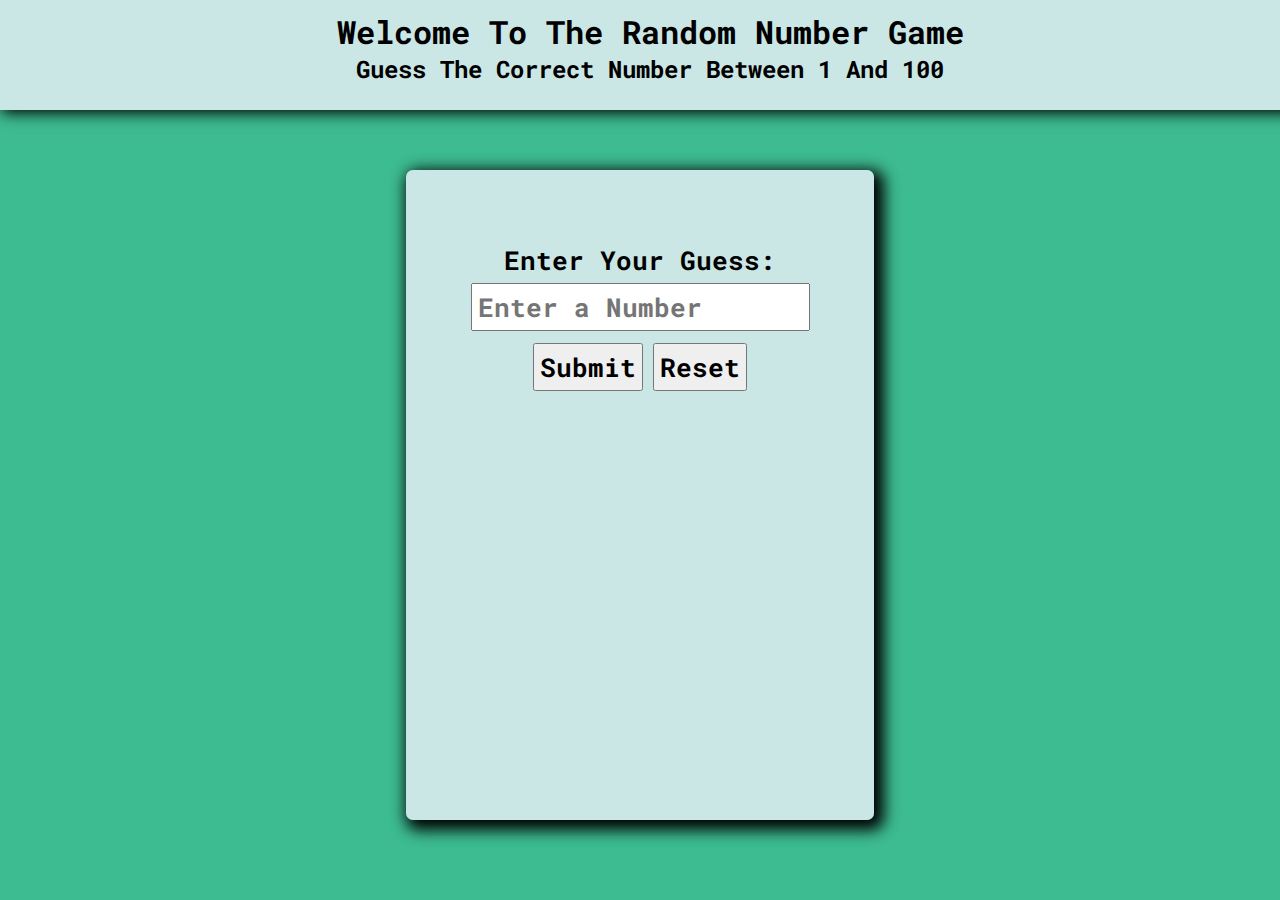
<file: index.html>
<!DOCTYPE html>
<html lang="en">

<head>
    <meta charset="UTF-8">
    <meta name="viewport" content="width=device-width, initial-scale=1.0">
    <title>Random Number</title>
    <link rel="preconnect" href="https://fonts.googleapis.com">
    <link rel="preconnect" href="https://fonts.gstatic.com" crossorigin>
    <link
        href="https://fonts.googleapis.com/css2?family=Jersey+15&family=Roboto+Mono:ital,wght@0,100..700;1,100..700&display=swap"
        rel="stylesheet">
    <link rel="stylesheet" href="Randomnum.css">
    <link rel="stylesheet" href="responsive.css">
    <link rel="icon" href="Images/istockphoto-157030584-612x612.jpg">
</head>

<body>
    <header>
        <h1>Welcome To The Random Number Game</h1>
        <h2>Guess The Correct Number Between 1 And 100</h2>
    </header>
    <main>
        <div class="container">
            <div class="box">
                <h1 id="Congrat"></h1>
                <h3 id="Out"></h3>
                <div class="img">
                    <img src="Images/istockphoto-157030584-612x612.jpg" alt="Congratulation" id="image">
                </div>
                <div class="box2">
                    <label for="guess" class="guess">Enter Your Guess:</label>
                    <input type="text" id="inp" class="guess" placeholder="Enter a Number">
                    <button id="btn" class="btn guess">Submit</button>
                    <button id="btnreset" class="btn guess">Reset</button>
                </div>
            </div>
        </div>
    </main>
    <script src="Randomnum.js"></script>
</body>

</html>
</file>
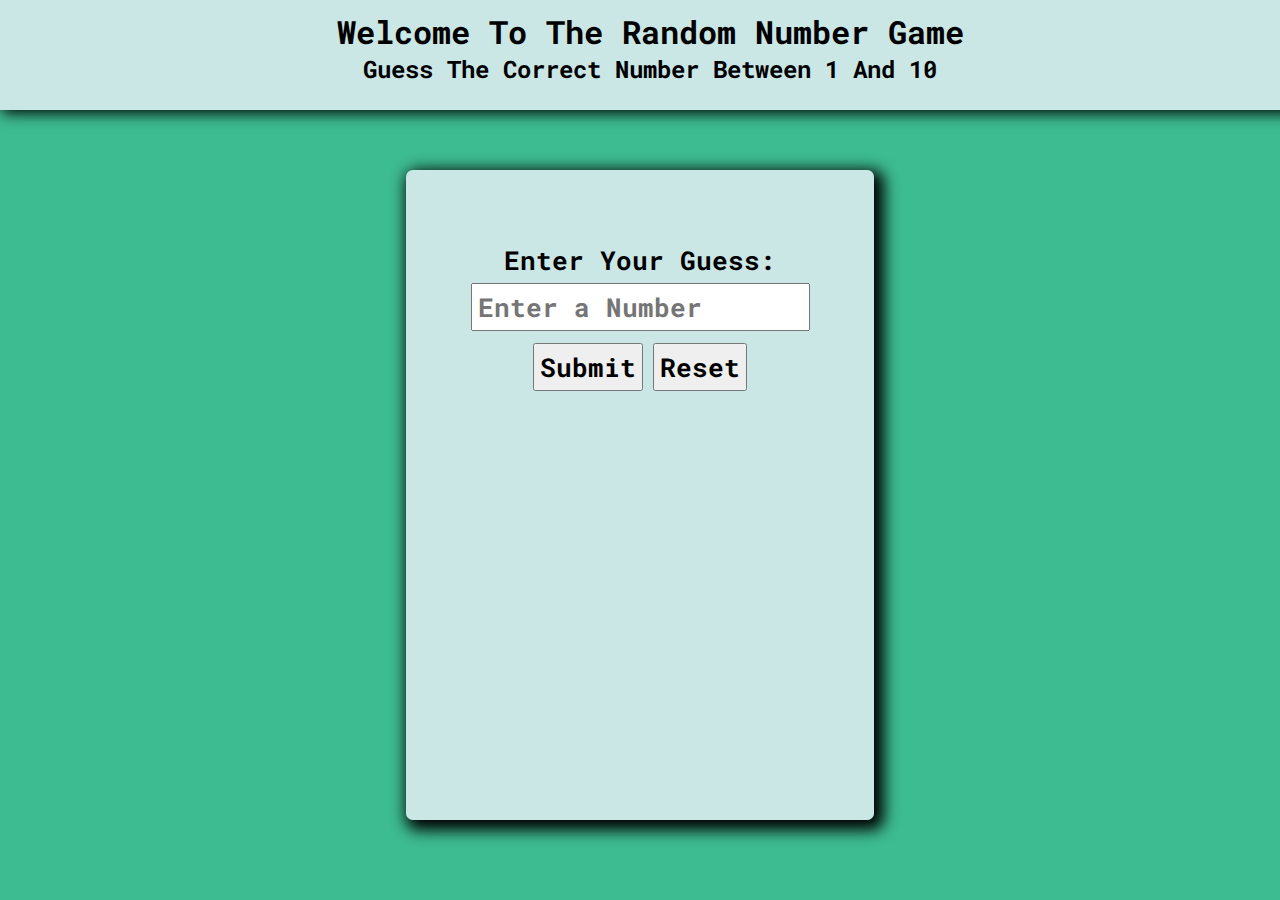
<file: Randomnum.html>
<!DOCTYPE html>
<html lang="en">

<head>
    <meta charset="UTF-8">
    <meta name="viewport" content="width=device-width, initial-scale=1.0">
    <title>Random Number</title>
    <link rel="preconnect" href="https://fonts.googleapis.com">
    <link rel="preconnect" href="https://fonts.gstatic.com" crossorigin>
    <link
        href="https://fonts.googleapis.com/css2?family=Jersey+15&family=Roboto+Mono:ital,wght@0,100..700;1,100..700&display=swap"
        rel="stylesheet">
    <link rel="stylesheet" href="Randomnum.css">
    <link rel="stylesheet" href="responsive.css">
    <link rel="icon" href="Images/istockphoto-157030584-612x612.jpg">
</head>

<body>
    <header>
        <h1>Welcome To The Random Number Game</h1>
        <h2>Guess The Correct Number Between 1 And 10</h2>
    </header>
    <main>
        <div class="container">
            <div class="box">
                <h1 id="Congrat"></h1>
                <h3 id="Out"></h3>
                <div class="img">
                    <img src="Images/istockphoto-157030584-612x612.jpg" alt="Congratulation" id="image">
                </div>
                <div class="box2">
                    <label for="guess" class="guess">Enter Your Guess:</label>
                    <input type="text" id="inp" class="guess" placeholder="Enter a Number">
                    <button id="btn" class="btn guess">Submit</button>
                    <button id="btnreset" class="btn guess">Reset</button>
                </div>
            </div>
        </div>
    </main>
    <script src="Randomnum.js"></script>
</body>

</html>
</file>
<file: Randomnum.css>
* {
    font-family: "Roboto Mono", serif;
    font-optical-sizing: auto;
    font-weight: 700;
    font-style: normal;
    margin: 0;
    padding: 0;
}

:root {
    --main-bg-color: hsla(206, 42%, 93%, 0.836);
}

header {
    background-color: var(--main-bg-color);
    text-align: center;
    min-height: 10vh;
    width: 100%;
    padding: 10px;
    box-shadow: 2px 3px 14px ;
}

body {
    overflow: hidden;
    background-color: rgba(45, 182, 136, 0.926);
}
.container{
    display: flex;
    justify-content: center;
    
}
.box {
    height: 70vh;
    width: 35vw;
    background-color: var(--main-bg-color);
    padding: 10px;
    margin: 60px auto;
    border-radius: 7px;
    box-shadow: 5px 5px 15px 5px ;
    text-align: center;
    overflow: scroll;
    min-width: 363.3px;
}

.guess {
    position: relative;
    top: 7vh;
    font-size: 2vw;
    padding: 5px;
    margin-top: 6px;
    margin-bottom: 6px;
}

#Congrat {
    font-size: 2vw;
    padding-bottom: 0;
}

#Out {
    padding-bottom: 0;
    font-size: 2vw;
}

#image {
    height: 25vh;
    margin: 5px auto;
    display: none;
}

.box2 {
    display: inline-block;
}
</file>
<file: responsive.css>
@media screen and (max-width: 500px) {
    header body {
        overflow: hidden;
    }

    .guess {
        font-size: 5vw;
        margin-top: 6px;
        margin-bottom: 6px;
    }

    .box {
        margin: 40px auto;
        height: 60vh;
        position: absolute;
        margin-left: 23px;
    }

    .btn {
        padding: 2px;
    }

    #Congrat {
        font-size: 5vw;
    }

    #Out {
        font-size: 5vw;
    }

    #image {
        height: 20vh;
    }
}
</file>
